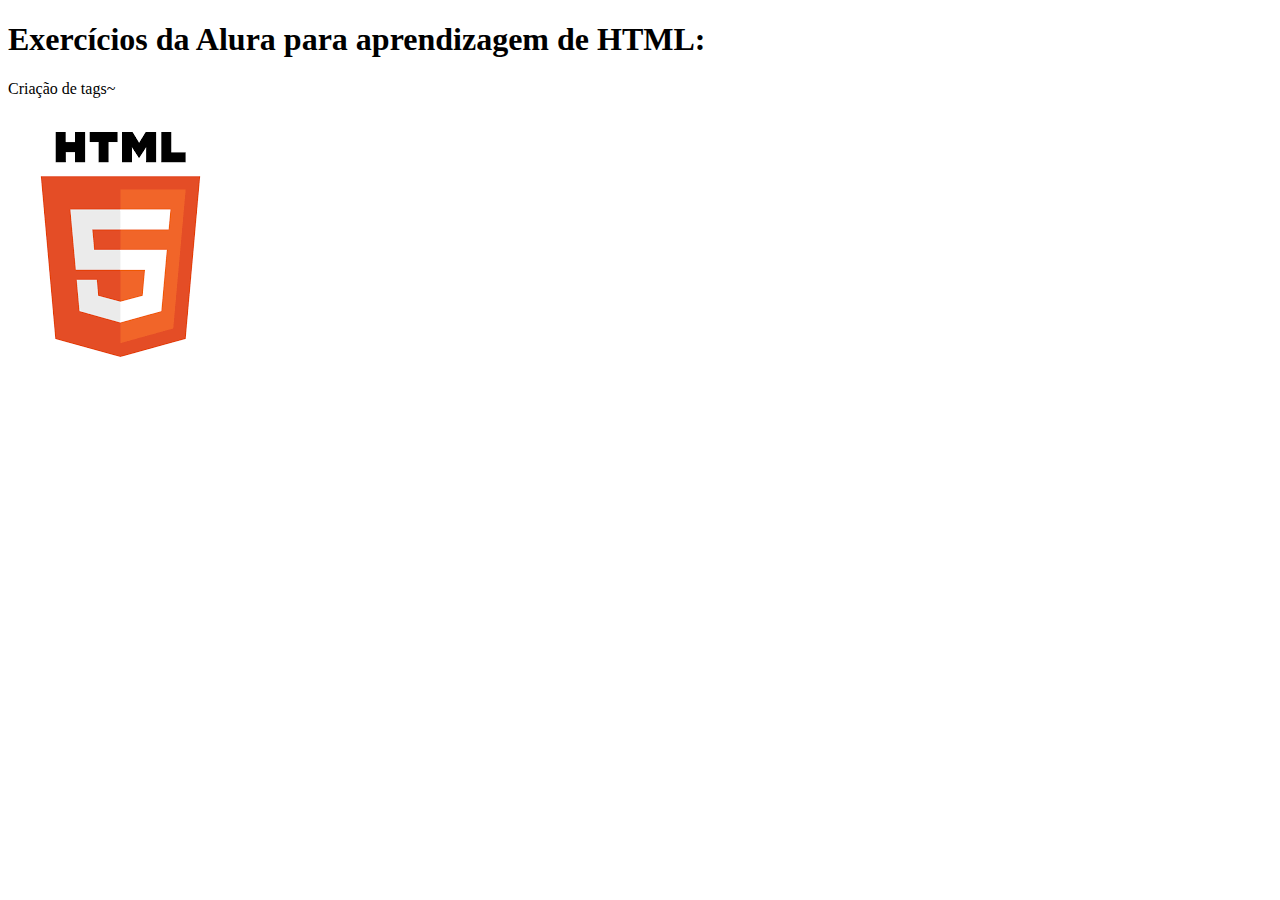
<file: index.html>
<!DOCTYPE html>
<html lang="pt-br"> <!-- idioma -->

<head>
    <meta charset="UTF-8"> <!-- caracteres e acentos -->

    <meta http-equiv="X-UA-Compatible" content="IE=edge"> <!-- para rodar o navegador edge -->

    <meta name="viewport" content="width=device-width, initial-scale=1.0"> <!-- nome do dispositivo para fazer a escala do site -->

    <meta name="author" content="Ysterllane">

    <meta name="keywords" content="programação, programming, HTML, learning, aprendendo, iniciante, js"> <!-- palavras relacionadas para pesquisas -->

    <meta name="description" content="Página criada para aprender HTML & CSS com o curso de formação iniciante em programação da Alura"> <!-- aparece em "cinza" no google quando realizamos pesquisas -->

    <meta name="robots" content="index,follow"> <!-- aparece no google e seus links habilitados -->
    
    <title>Portifólio</title>
</head>

<body>
    <header></header> <!-- cabeçalho -->

    <main> <!-- conteúdo principal -->
        <h1>Exercícios da Alura para aprendizagem de HTML:</h1>
        <p>Criação de tags~</p>
        <br>
        <img src="html.png" alt="logo html">
    </main> 

    <footer></footer> <!-- rodapé -->
</body>

</html>
</file>
